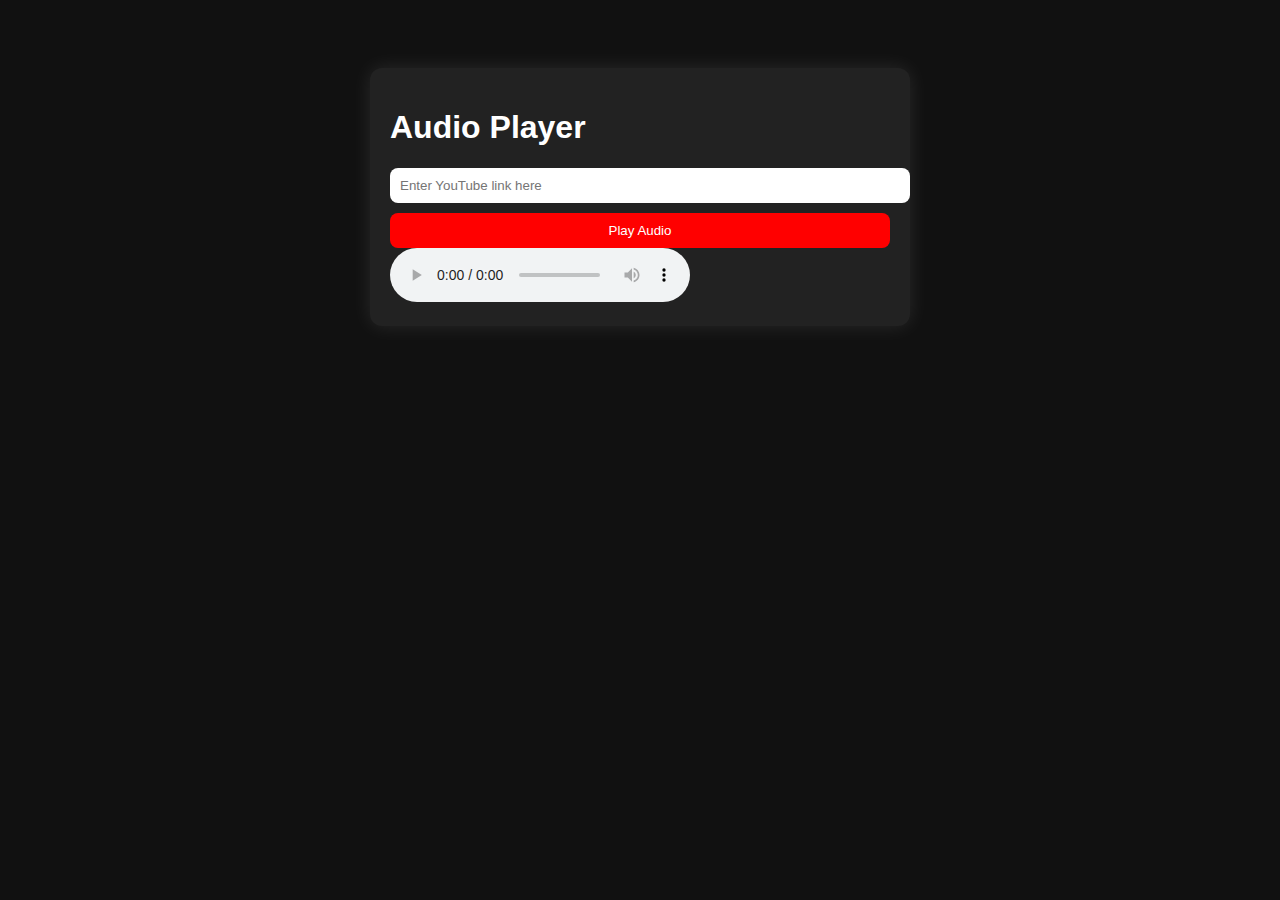
<file: index.html>
<!DOCTYPE html>
<html lang="en">
<head>
    <meta charset="UTF-8">
    <meta name="viewport" content="width=device-width, initial-scale=1.0">
    <title>My Audio Player</title>
    <link rel="stylesheet" href="css/styles.css">
</head>
<body>
    <div class="container">
        <h1>Audio Player</h1>
        <input type="text" id="youtube-link" placeholder="Enter YouTube link here">
        <button id="play-button">Play Audio</button>
        <audio id="audio-player" controls></audio>
    </div>
    <script src="js/app.js"></script>
</body>
</html>
</file>
<file: css/styles.css>
body {
    background: #111;
    color: white;
    font-family: Arial, sans-serif;
    display: flex;
    justify-content: center;
    padding-top: 60px;
}

.container {
    width: 90%;
    max-width: 500px;
    background: #222;
    padding: 20px;
    border-radius: 12px;
    box-shadow: 0px 0px 20px rgba(255,255,255,0.1);
}

input[type="text"] {
    width: 100%;
    padding: 10px;
    border-radius: 8px;
    border: none;
    margin-bottom: 10px;
}

button {
    width: 100%;
    padding: 10px;
    background: #f00;
    border: none;
    color: white;
    border-radius: 8px;
    cursor: pointer;
}

button:hover {
    background: #c00;
}

.controls {
    margin-top: 20px;
    display: flex;
    align-items: center;
    gap: 10px;
}

#progress {
    flex-grow: 1;
}

.hidden {
    width: 1px;
    height: 1px;
    overflow: hidden;
}
</file>
